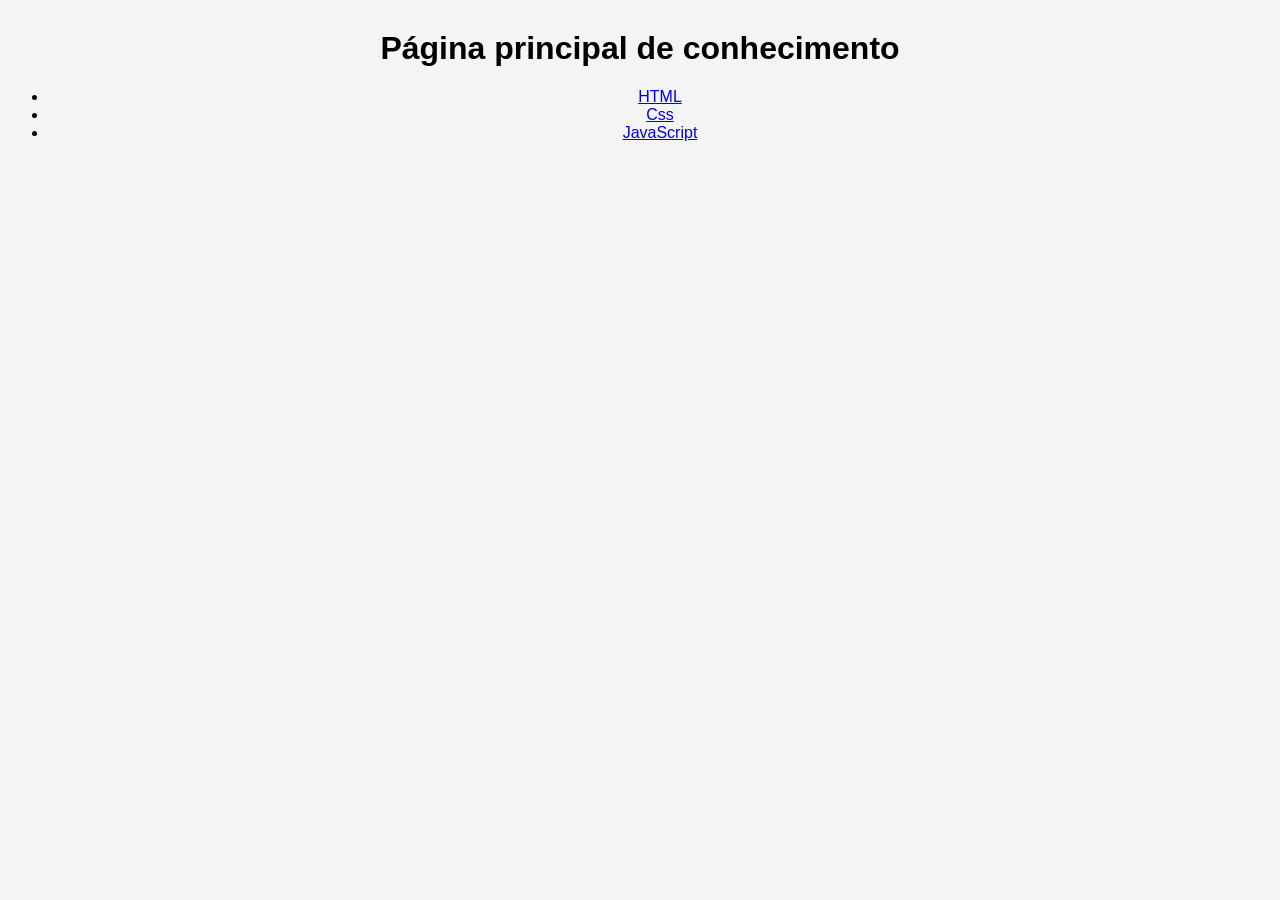
<file: index.html>
<head>
    <link rel="stylesheet" href="style.css">
</head>
<body>
    <h1>Página principal de conhecimento</h1>
    
    <ul>
        <li><a href="./pagina html/paginaHtml.html">HTML</a></li>
        <li><a href="./pagina css/paginaCss.html">Css</a></li>
        <li><a href="./pagina javascript/paginaJavaScript.html">JavaScript</a></li>
    </ul>


    <iframe width="800" height="450" 
            src="https://www.youtube.com/embed/WRlfwBof66s" 
            title="" 
            frameborder="0" 
            allow="accelerometer; autoplay; clipboard-write; encrypted-media; gyroscope; picture-in-picture" 
            allowfullscreen>
    </iframe>
</body>
</html>
</file>
<file: style.css>
body {
    font-family: Arial, sans-serif;
    text-align: center;
    margin-top: 30px;
    background-color: #f4f4f4;
}

#caixa {
    width: 200px;
    height: 200px;
    background-color: royalblue;
    margin: 20px auto;
    transition: 0.3s;
}

.botoes {
    margin: 20px;
}

button {
    padding: 10px 15px;
    margin: 5px;
    border: none;
    background-color: #333;
    color: white;
    cursor: pointer;
}

button:hover {
    background-color: #555;
}

#mensagem {
    font-size: 18px;
    color: #333;
}
</file>
